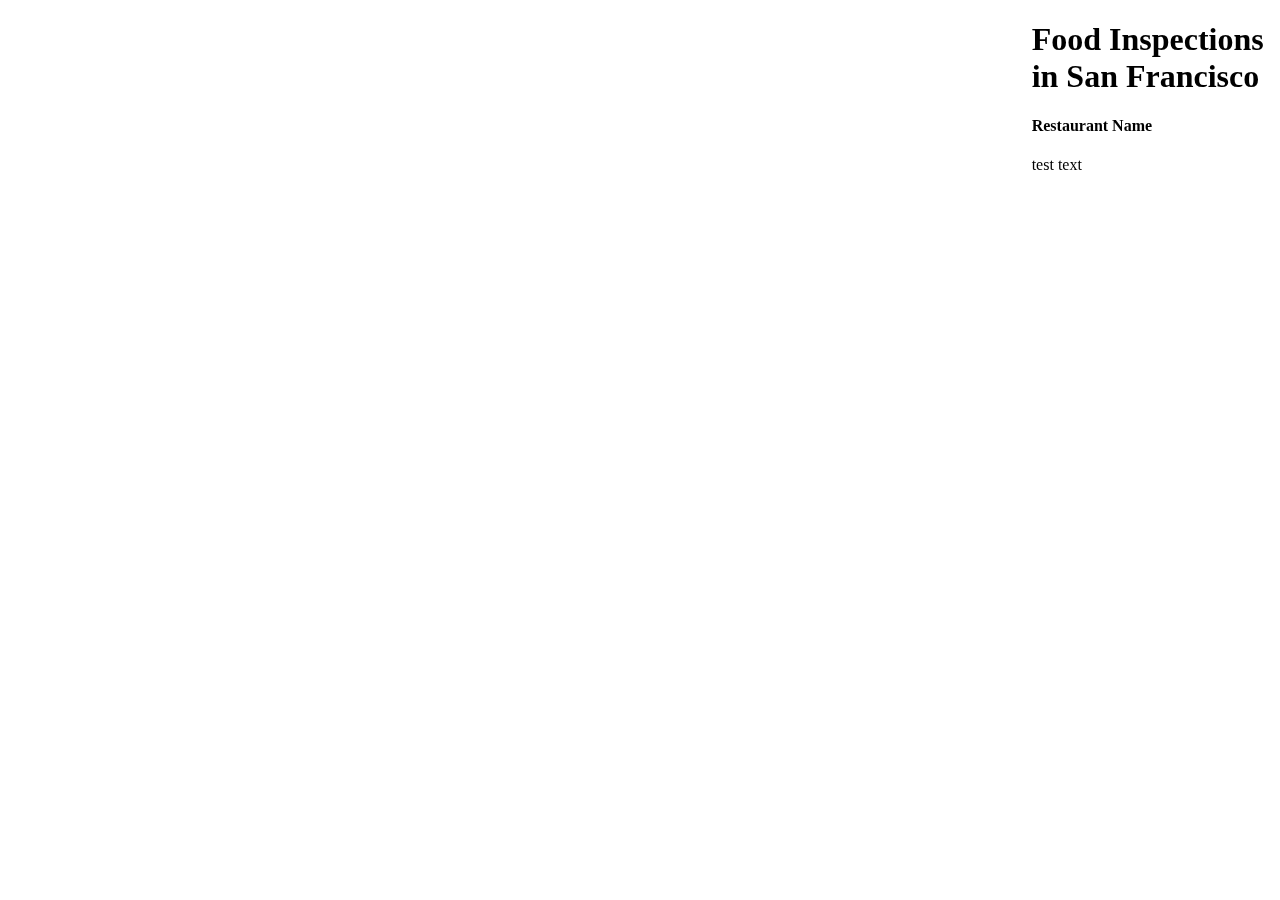
<file: Lab 13/index.html>
<!-- This is to indicate we have an HTML document -->
<!DOCTYPE html>

<!-- All our code goes within this tag-->
<html>

<!-- All the metadata and packages/tools we'll use go in here-->
<head>

<!-- The charset attribute specifies the character encoding for the HTML document.-->
<meta charset="utf-8" />

<!-- The title of your page, which will appear in the browser tab -->
<title>San Franciscos</title>

<!-- The size of the viewport vs the rendered page -->
<meta name="viewport" content="initial-scale=1,maximum-scale=1,user-scalable=no" />

<!-- We are going to call the Mapbox GL javascript library, which will allow us to use its functionality -->
<script src="https://api.mapbox.com/mapbox-gl-js/v3.8.0/mapbox-gl.js"></script>

<!-- Alongside this, we are going to bring in the Mapbox GL stylesheet -->

<link href='https://api.mapbox.com/mapbox-gl-js/v3.8.0/mapbox-gl.css' rel='stylesheet' />

<link href='style.css' rel='stylesheet' />

<!-- This allows us to bring in new fonts -->
<link href="https://fonts.googleapis.com/css2?family=Montserrat&display=swap" rel="stylesheet">
</head>

<!-- The body contains the actual content of a page -->
<body>

<!-- The "div" tag delineates a "division" or section of the HTML page.-->
  <div id="Zheng"></div>
  <script src= "script.js"></script>
  <div id="toolbar">
    <div id='title'>
     <h1>Food Inspections in San Francisco</h1>
    </div>
    <div id='restName'>
     <h4>Restaurant Name</h4>
    </div>
    <div id='restText'>
     test text
    </div>



  </div>


</body>

</html>
</file>
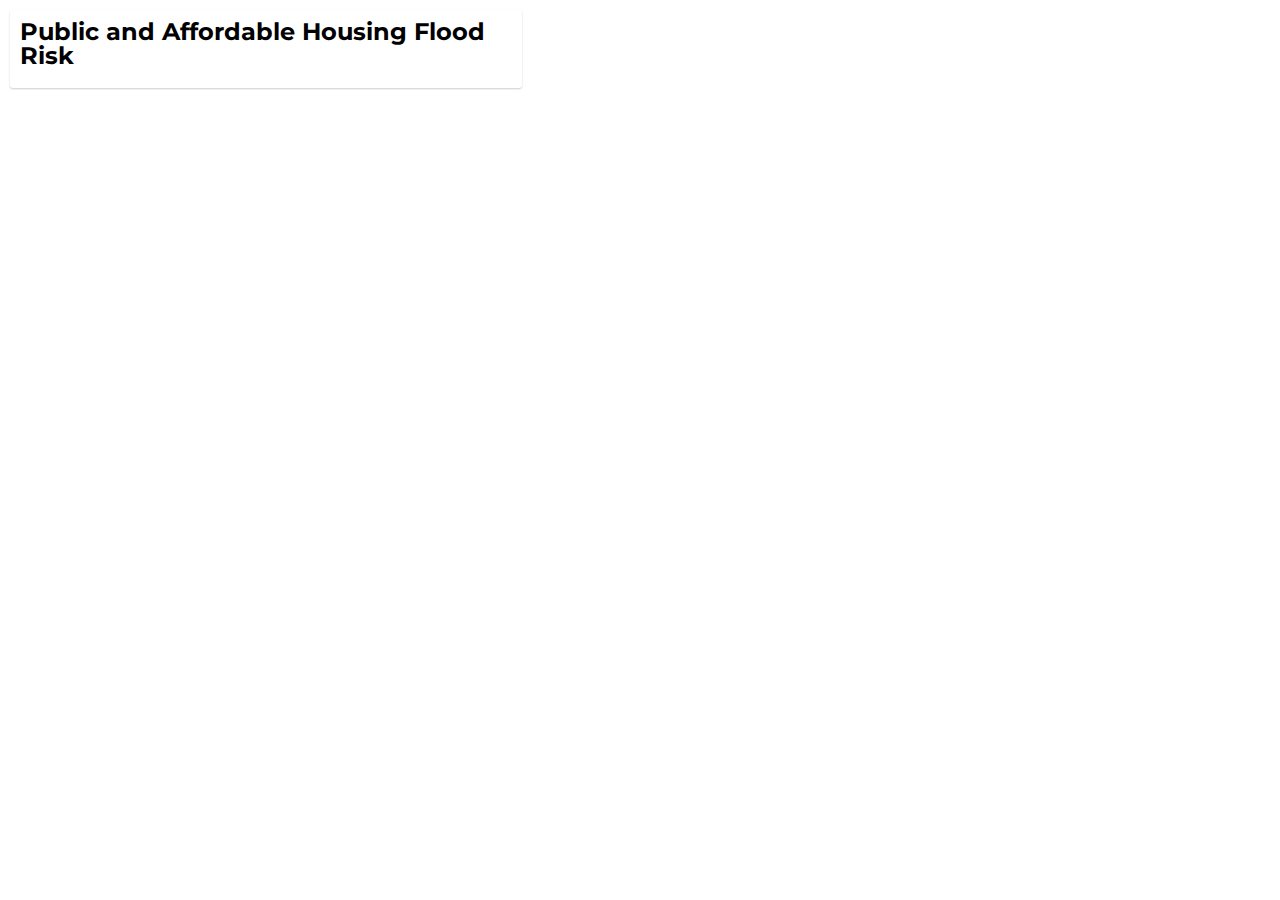
<file: Lab 6/index.html>
<!-- This is to indicate we have an HTML document -->
<!DOCTYPE html>

<!-- All our code goes within this html tag-->
<html>

<!-- All the metadata and packages/tools we'll use go in the head.>
<head>

<!-- The charset attribute specifies the character encoding for the HTML document.-->
<meta charset="utf-8" />

<!-- The title of your page, which will appear in the browser tab -->
<title>NYC Housing Flood Risk</title>  

<!-- The size of the viewport vs the rendered page -->
<meta name="viewport" content="initial-scale=1,maximum-scale=1,user-scalable=no" />

<!-- We are going to call the Mapbox GL javascript library, which will allow us to use its functionality -->
<script src='https://api.mapbox.com/mapbox-gl-js/v2.9.2/mapbox-gl.js'></script>

<!-- Alongside this, we are going to bring in the Mapbox GL stylesheet -->
<link href='https://api.mapbox.com/mapbox-gl-js/v2.9.2/mapbox-gl.css' rel='stylesheet' />

<!-- You'll be creating this file in a bit -->
<link href='style.css' rel='stylesheet' />

<!-- This allows us to bring in new fonts -->
<link href="https://fonts.googleapis.com/css2?family=Montserrat&display=swap" rel="stylesheet">
</head>

<!-- The body contains the actual content of a page -->
<body>

<!-- The "div" tag delineates a "division" or section of the HTML page.-->
  <div id="map">
  </div>


  	<div class="map-overlay top">
  	<div class="map-overlay-inner">
  	<h2>Public and Affordable Housing Flood Risk</h2>
    <!-- INSERT TEXT HERE -->
  	</div>
  	</div>

<script>
// You'll be inserting your JS code to initialize your map here
mapboxgl.accessToken = 'pk.eyJ1IjoiZWRpc29ueXV6aGVuZyIsImEiOiJjbTF0YmZ3b2MwMGxzMmtweHRnamw5Y2trIn0.ExO2dvkfY0gRsPxIxcQZ4w'

const map = new mapboxgl.Map({
  container: 'map', // container id
  style: 'mapbox://styles/edisonyuzheng/cm1tkip08004a01rd6x6ifnd3', // replace this with your style URL
  center: [-73.935242, 40.730610], // The convention for coordinates is  typically [long, lat]
  zoom: 12 // The zoom level can be any decimal number
});
// Within a script, you comment using two backslashes.


map.on('load',function(){
  // Give your layer's source a nickname you'll remember easily. I've called my source `sandy_layer`.
  map.addSource('sandy_layer',{
    'type':'vector',
    'url': 'mapbox://edisonyuzheng.dw5rcjan'
  });
  // add a new layer with your polygons
  map.addLayer({
    'id':'flood_zones',
    'type':'fill',
    'source':'sandy_layer',
    'source-layer':'geo_export_04d8473e-fc93-45e1-3yzpky',
    'paint':{
      'fill-color':'#00158f',
      'fill-opacity': 0.5
    }
  })
});

</script>

</body>

</html>
</file>
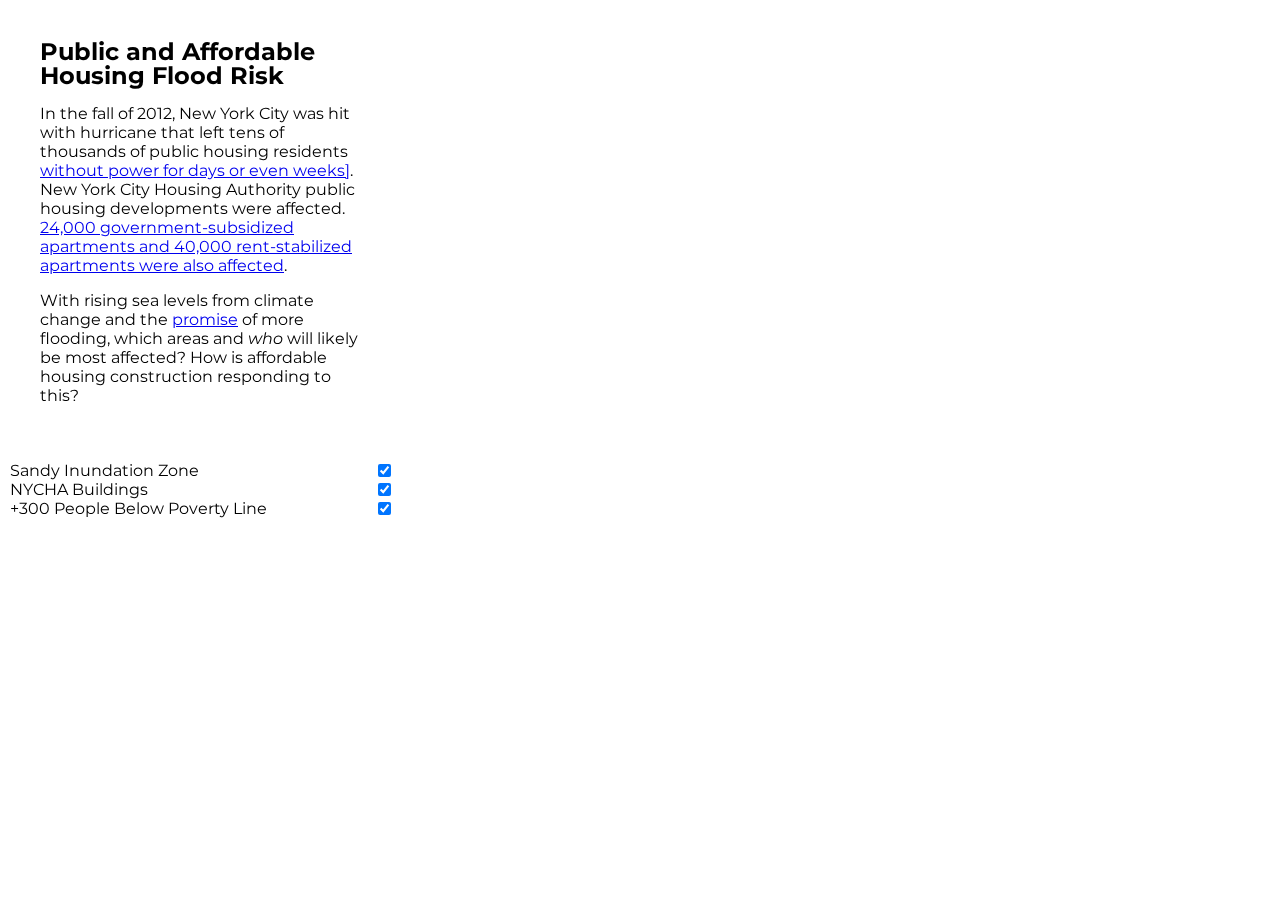
<file: Lab 7/index.html>
<!-- This is to indicate we have an HTML document -->
<!DOCTYPE html>

<!-- All our code goes within this tag-->
<html>

<!-- All the metadata and packages/tools we'll use go in here-->
<head>

<!-- The charset attribute specifies the character encoding for the HTML document.-->
<meta charset="utf-8" />

<!-- The title of your page, which will appear in the browser tab -->
<title>NYC Housing Flood Risk</title>

<!-- The size of the viewport vs the rendered page -->
<meta name="viewport" content="initial-scale=1,maximum-scale=1,user-scalable=no" />

<!-- We are going to call the Mapbox GL javascript library, which will allow us to use its functionality -->
<script src='https://api.mapbox.com/mapbox-gl-js/v2.9.2/mapbox-gl.js'></script>

<!-- Alongside this, we are going to bring in the Mapbox GL stylesheet -->
<link href='https://api.mapbox.com/mapbox-gl-js/v2.9.2/mapbox-gl.css' rel='stylesheet' />

<link href='style.css' rel='stylesheet' />

<!-- This allows us to bring in new fonts -->
<link href="https://fonts.googleapis.com/css2?family=Montserrat&display=swap" rel="stylesheet">
</head>

<!-- The body contains the actual content of a page -->
<body>

<!-- The "div" tag delineates a "division" or section of the HTML page.-->
  <div id="map"></div>
	<div class="map-overlay">
	<div class="map-overlay-inner">
	<h2>Public and Affordable Housing Flood Risk</h2>
  <p>In the fall of 2012, New York City was hit with hurricane that left tens of thousands of public housing residents <a href = "https://www1.nyc.gov/site/nycha/about/press/pr-2012/nycha-has-restored-power-to-buildings-affected-by-hurricane-sandy.page">without power for days or even weeks]</a>. New York City Housing Authority public housing developments were affected. <a href="https://furmancenter.org/files/publications/SandysEffectsOnHousingInNYC.pdf">24,000 government-subsidized apartments and 40,000 rent-stabilized apartments were also affected</a>.</p>

  <p>With rising sea levels from climate change and the <a href="https://www.nytimes.com/2017/04/18/magazine/when-rising-seas-transform-risk-into-certainty.html">promise</a> of more flooding, which areas and <i>who</i> will likely be most affected? How is affordable housing construction responding to this? </p>
	</div>

<div id='menu'>
  <label class='check-container'>
      Sandy Inundation Zone
      <input id='floodZones' type='checkbox' name='viz-toggle' checked='checked'>
    </label>
  <label class='check-container'>
      NYCHA Buildings
      <input id='nychaBuildings' type='checkbox' name='viz-toggle' checked='checked'>
  </label>
  <label class='check-container'>
      +300 People Below Poverty Line
      <input id='povertyLevel' type='checkbox' name='viz-toggle' checked='checked'>
  </label>
</div>

	</div>
  <script>
  // You'll be inserting your JS code to initialize your map here
  mapboxgl.accessToken = 'pk.eyJ1IjoiZWRpc29ueXV6aGVuZyIsImEiOiJjbTF0YmZ3b2MwMGxzMmtweHRnamw5Y2trIn0.ExO2dvkfY0gRsPxIxcQZ4w';
  const map = new mapboxgl.Map({
    container: 'map', // container id
    style: 'mapbox://styles/iamwfx/cl9519asg003414pl56w7ov95', // replace this with your style URL
    center: [-73.935242, 40.730610], // The convention for coordinates is  typically [long, lat]
    zoom: 13,
    // maxZoom: 22,
    // minZoom: 12
  });

  map.on('load', function() {
    // Add the poverty level layer first
    map.addSource('censusLayer', {
      'type': 'vector',
      'url': 'mapbox://iamwfx.6nowkujs'
    });

   map.addLayer({
  'id': 'povertyLevel',
  'type': 'fill',
  'source': 'censusLayer',
  'source-layer': 'nyc_blck_grp_2020_wcensus_dro-4db43i',
  'paint': {
    'fill-color': [
      'step',
      ['get', 'AMR5E002'],
      '#f5ef42',   // Color for values 300 and above
      300, '#f5ef42' // Same color for values 300+
    ],
    'fill-opacity': [
      'step',
      ['get', 'AMR5E002'],
      0,            // Opacity 0 for values below 300
      300, 0.9      // Opacity 0.9 for values 300+
    ]
  }
});



    // Add the NYCHA layer next
    map.addSource('nychaLayer', {
      'type': 'vector',
      'url': 'mapbox://iamwfx.28ut4nij'
    });

    map.addLayer({
      'id': 'nychaBuildings',
      'type': 'fill',
      'source': 'nychaLayer',
      'source-layer': 'Map_of_NYCHA_Developments-7i6vok',
      'paint': {
        'fill-color': 'red',
        'fill-opacity': 0.5
      }
    });

    // Add the flood zones layer last
    map.addSource('sandyLayer', {
      'type': 'vector',
      'url': 'mapbox://iamwfx.bpjzmy2b'
    });

    map.addLayer({
      'id': 'floodZones',
      'type': 'fill',
      'source': 'sandyLayer',
      'source-layer': 'Sandy_Inundation_Zone-4qcajo',
      'paint': {
        'fill-color': '#00158f',
        'fill-opacity': 0.5
      }
    });
    // 设置图层的初始可见性
map.setLayoutProperty('floodZones', "visibility", "visible");
map.setLayoutProperty('povertyLevel', "visibility", "visible");
map.setLayoutProperty('nychaBuildings', "visibility", "visible");

// 获取复选框列表
var layerList = document.getElementById("menu");
var checkboxes = layerList.getElementsByTagName("input");

// 定义 switchLayer 函数
function switchLayer(layer) {
    var clickedLayersLabel = layer.target.id; // 获取图层的标签
    var visibility = map.getLayoutProperty(clickedLayersLabel, "visibility"); // 检查图层的可见性
    if (visibility === "visible") {
        map.setLayoutProperty(clickedLayersLabel, "visibility", "none");
    } else {
        map.setLayoutProperty(clickedLayersLabel, "visibility", "visible");
    }
}

// 应用 switchLayer 到所有复选框
for (var i = 0; i < checkboxes.length; i++) {
    checkboxes[i].onclick = switchLayer;
}

  });


  </script>
</body>

</html>
</file>
<file: Lab 13/style.css>
body {
  margin: 0;
  padding: 0;
}
#Zheng {
  position: fixed;
  top: 0;
  bottom: 0;
  width: 80%; 
} 

#toolbar{
  position: fixed;
  top: 0;
  bottom: 0;
  width: 20%; 
  left: 80%;
} 

#title{
  margin-left: 3%;
  margin-right: 3%;
}

#restName{
  margin-left: 3%;
  margin-right: 3%;
}

#restText{
  margin-left: 3%;
  margin-right: 3%;
}
</file>
<file: Lab 6/style.css>
body { margin: 0; padding: 0; }
#map { position: absolute; top: 0; bottom: 0; width: 100%; }
.map-overlay {
font-family: 'Montserrat', sans-serif;
/*font: 12px/20px 'Helvetica Neue', Arial, Helvetica, sans-serif;*/
position: absolute;
width: 40%;
top: 0;
left: 0;
padding: 10px;
}

.map-overlay .map-overlay-inner {
background-color: #fff;
box-shadow: 0 1px 2px rgba(0, 0, 0, 0.2);
border-radius: 3px;
padding: 10px;
margin-bottom: 10px;
}

.map-overlay h2 {
line-height: 24px;
display: block;
margin: 0 0 10px;
}
.mapboxgl-popup {
max-width: 400px;
font: 12px/20px 'Montserrat Neue',sans-serif;
}
</file>
<file: Lab 7/style.css>
body {
  margin: 0;
  padding: 0;
}
#map {
  position: fixed;
  top: 0;
  bottom: 0;
  width: 100%; }
.map-overlay {
  font-family: 'Montserrat', sans-serif;
  position: fixed;
  width: 30%;
  top: 0;
  left: 0;
  background-color: #fff;
  border-radius: 3px;
  margin: 10px;
}



.map-overlay-inner {
  padding: 30px;
  margin-bottom: 10px;
}

.map-overlay h2 {
line-height: 24px;
display: block;
margin: 0 0 10px;
}
.mapboxgl-popup {
max-width: 400px;
font: 12px/20px 'Montserrat Neue',sans-serif;
}

.check-container {
  display: flex;
  flex-flow: row;
  justify-content: space-between;
}
</file>
